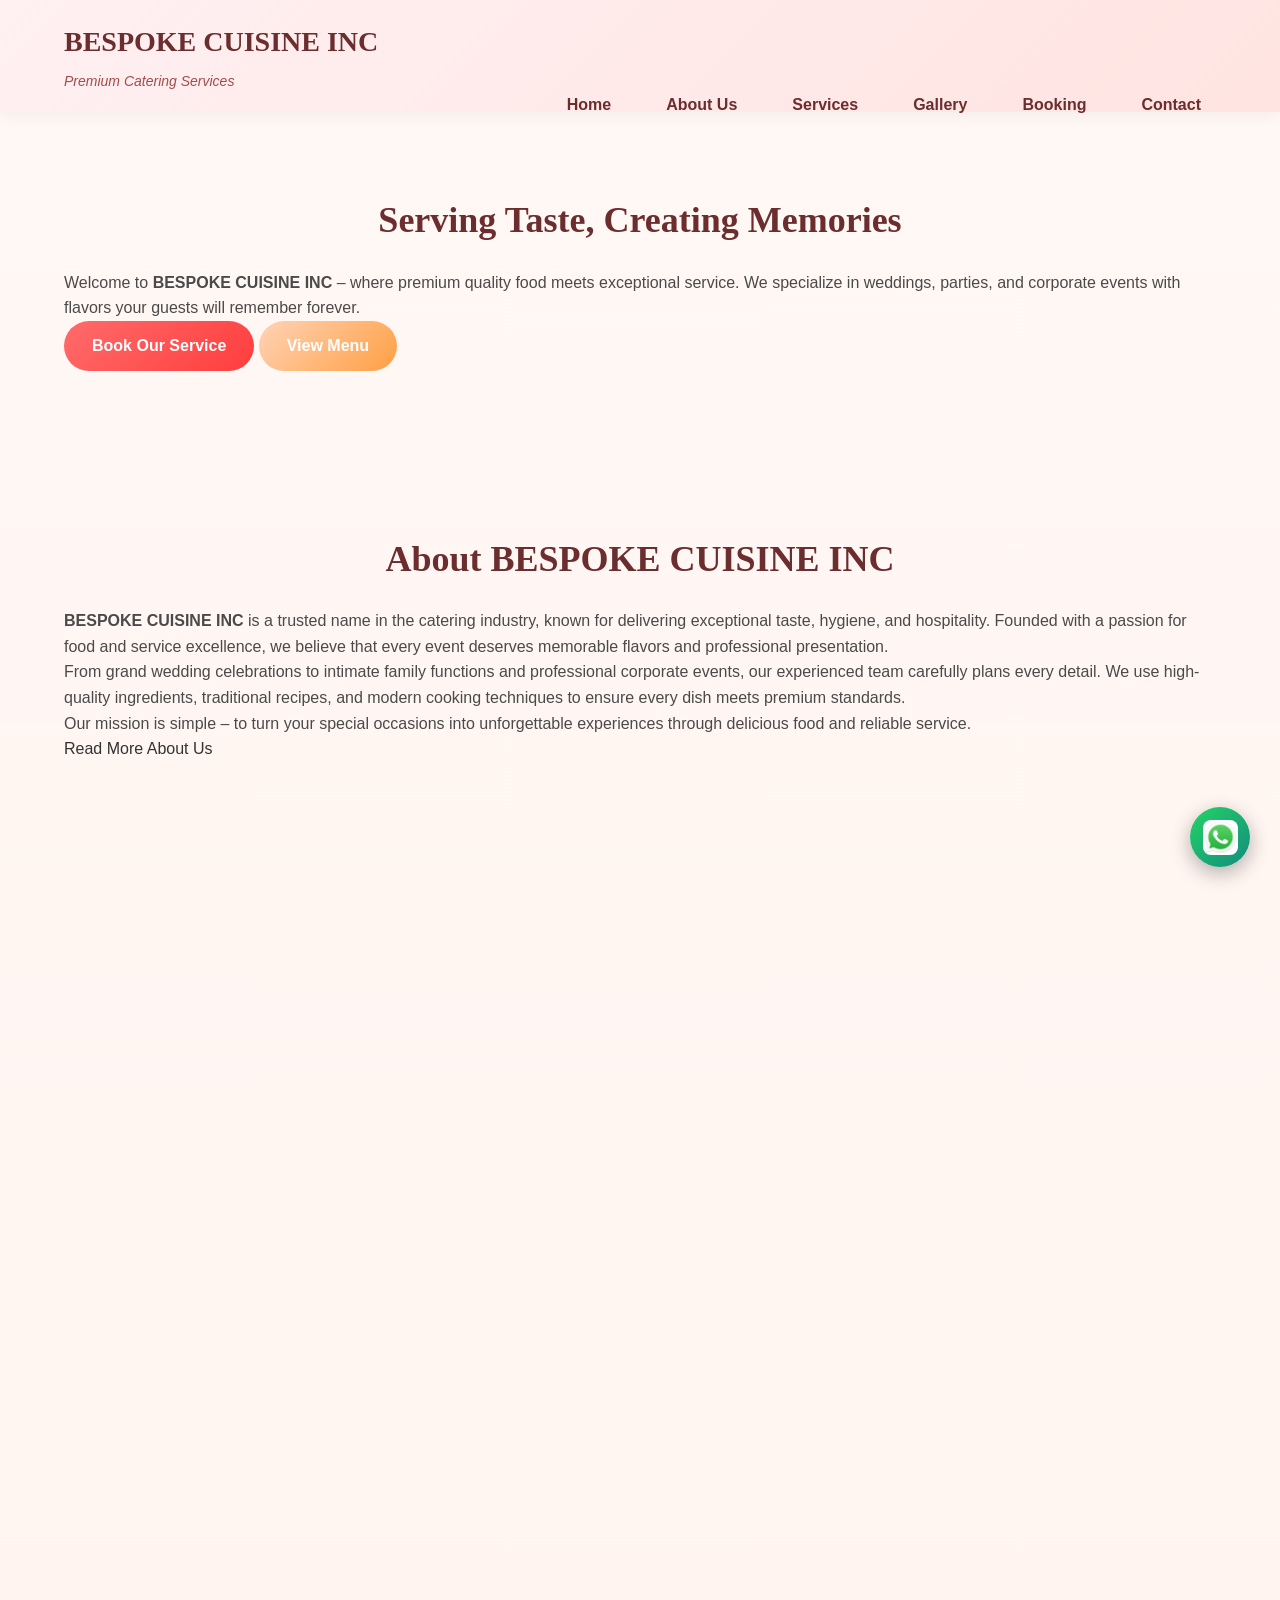
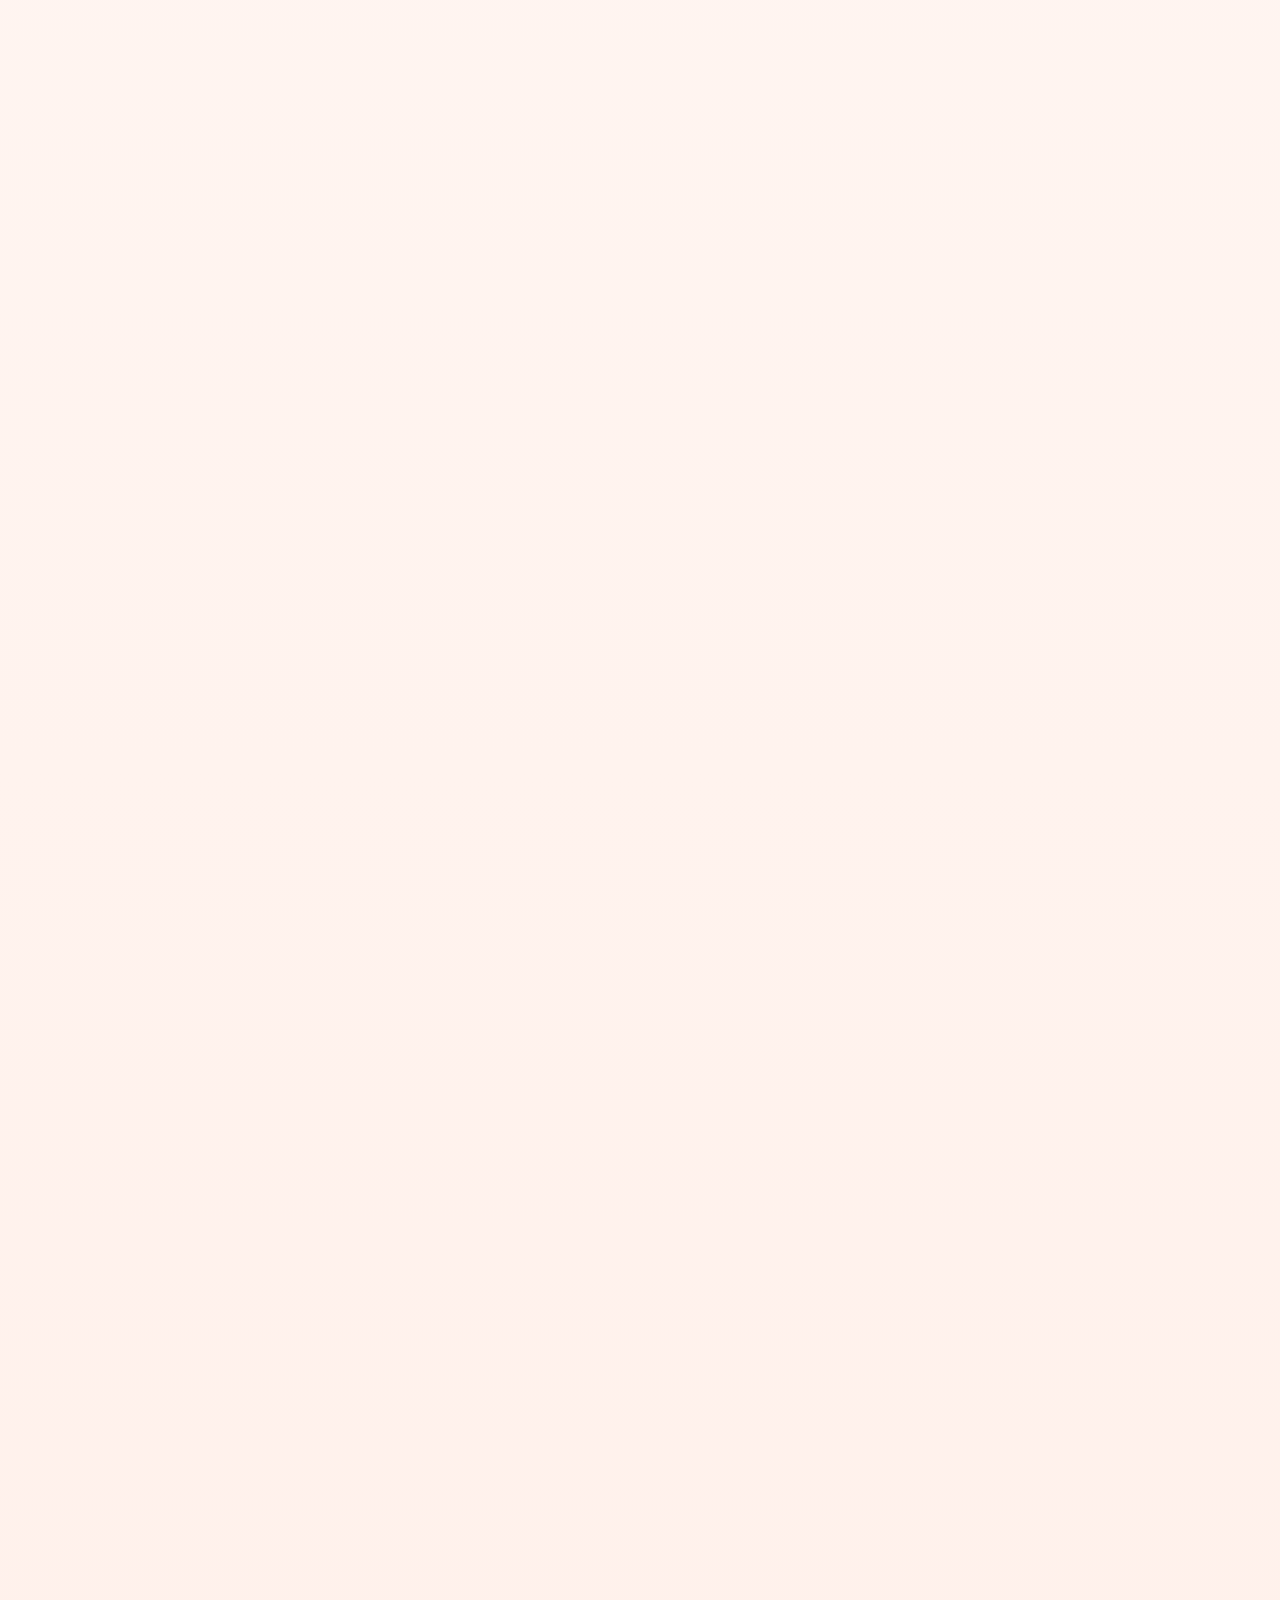
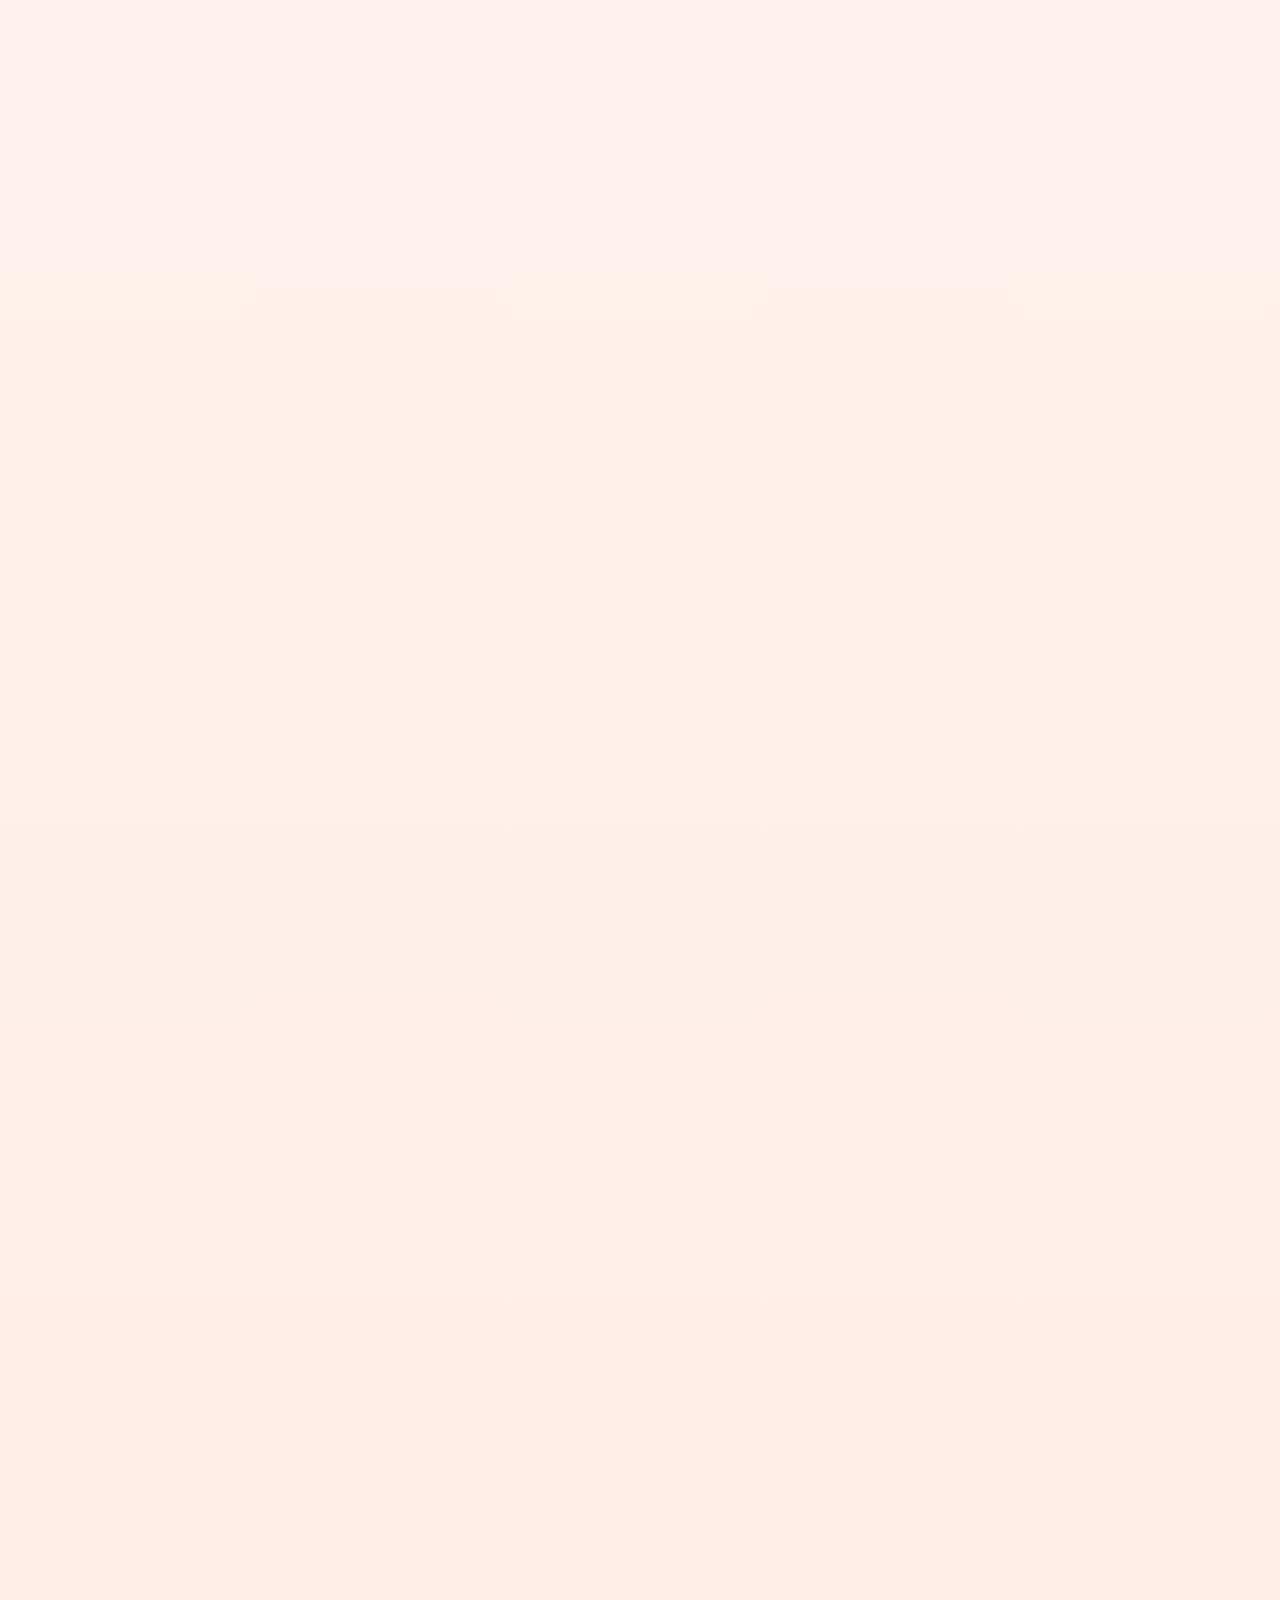
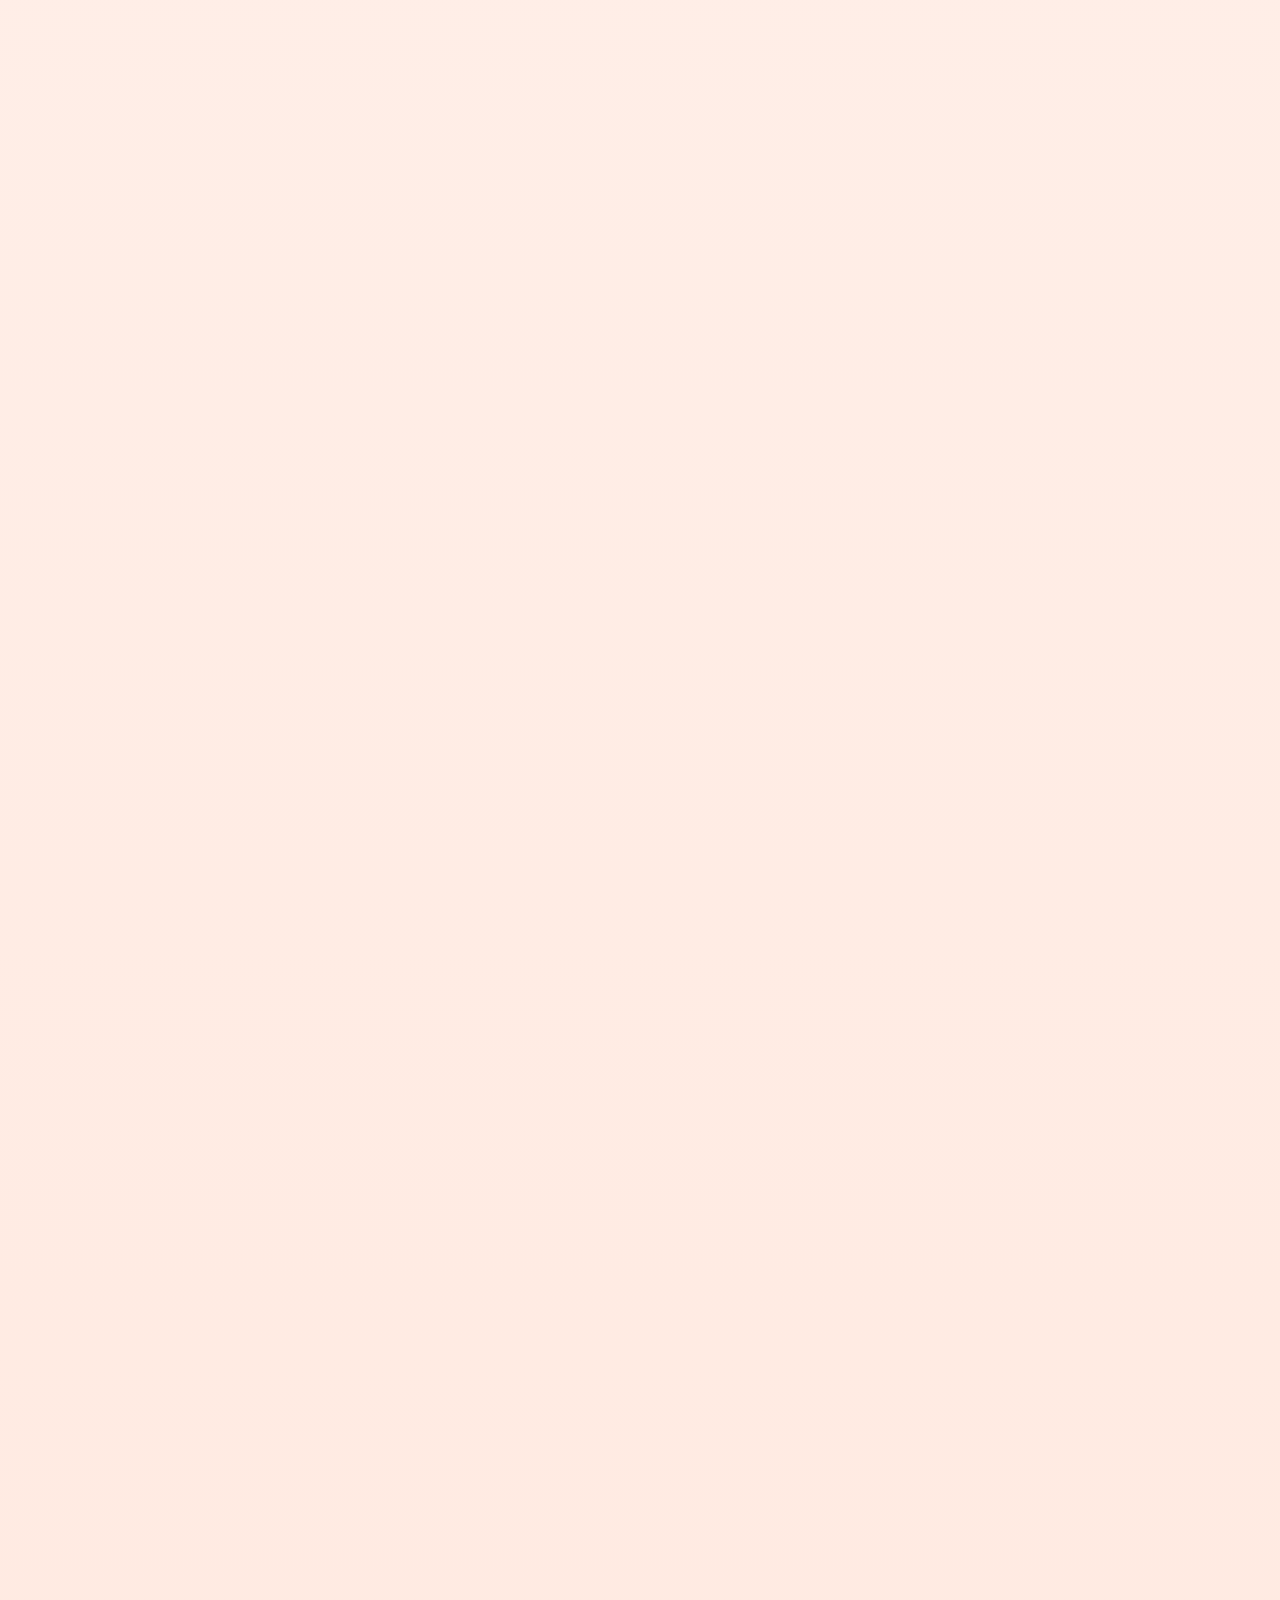
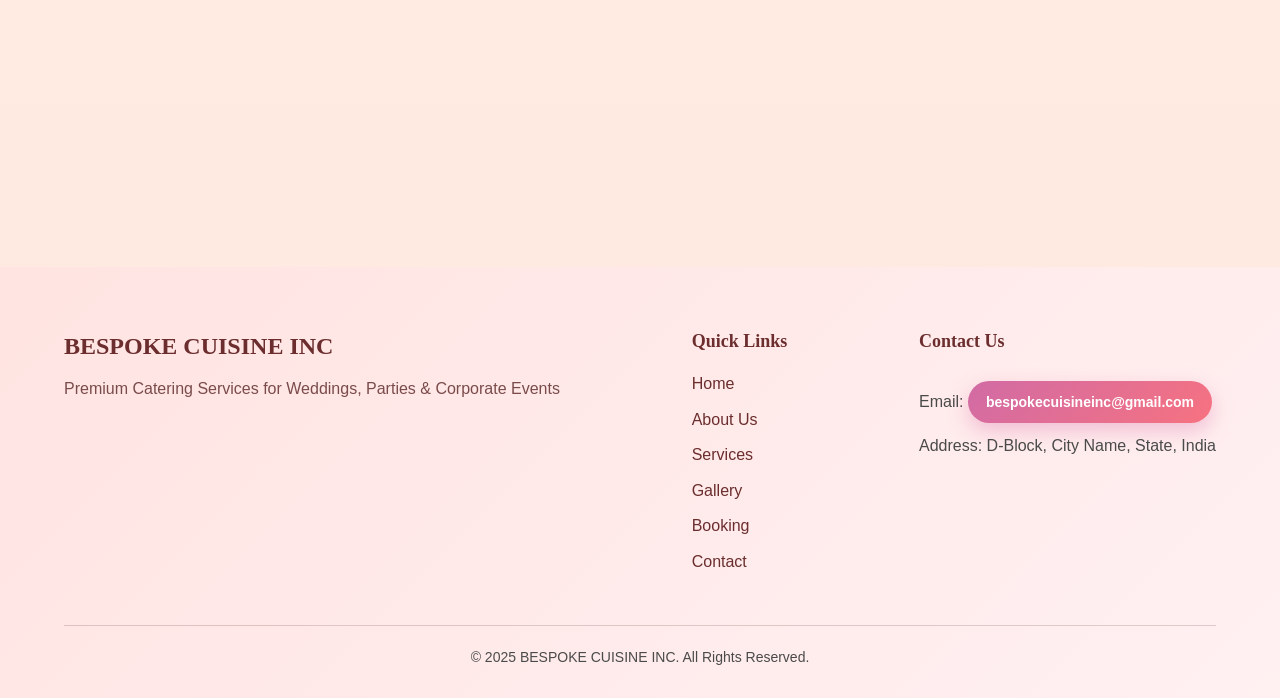
<file: index.html>
<!DOCTYPE html>
<html lang="en">
<head>
    <meta charset="UTF-8">
    <meta name="viewport" content="width=device-width, initial-scale=1.0">
    <title>BESPOKE CUISINE INC | Premium Catering Services</title>

    <!-- SEO Basics -->
    <meta name="description" content="BESPOKE CUISINE INC offers premium catering services for weddings, parties, and corporate events. Quality food, professional service.">
    <meta name="keywords" content="Catering Services, Wedding Catering, Party Catering, BESPOKE CUISINE INC">
    <meta name="author" content="Priyanshu">

    <!-- CSS link (baad me kaam aayega) -->
    <link rel="stylesheet" href="css/style.css">

</head>
<body>


    <!-- ================= HEADER START ================= -->
    <header>
        <div class="container">

            <!-- Logo / Brand -->
            <div class="logo">
                <h1>BESPOKE CUISINE INC</h1>
                <p>Premium Catering Services</p>
            </div>

            <!-- Navigation Bar -->
            <nav>
                <ul>
                    <li><a href="index.html">Home</a></li>
                    <li><a href="about.html">About Us</a></li>
                    <li><a href="services.html">Services</a></li>
                    <li><a href="gallery.html">Gallery</a></li>
                    <li><a href="booking.html">Booking</a></li>
                    <li><a href="contact.html">Contact</a></li>
                </ul>
            </nav>

        </div>
    </header>
    <!-- ================= HEADER END ================= -->
         <!-- ================= HERO SECTION START ================= -->
    <section class="hero">
        <div class="container">

            <div class="hero-content">
                <h2>Serving Taste, Creating Memories</h2>
                <p>
                    Welcome to <strong>BESPOKE CUISINE INC</strong> – where 
                    premium quality food meets exceptional service. 
                    We specialize in weddings, parties, and corporate events 
                    with flavors your guests will remember forever.
                </p>

                <div class="hero-buttons">
                    <a href="booking.html" class="btn-primary">Book Our Service</a>
                    <a href="services.html" class="btn-secondary">View Menu</a>
                </div>
            </div>

        </div>
    </section>
    <!-- ================= HERO SECTION END ================= -->
         <!-- ================= ABOUT SECTION START ================= -->
    <section class="about">
        <div class="container">

            <div class="about-content">
                <h2>About BESPOKE CUISINE INC</h2>

                <p>
                    <strong>BESPOKE CUISINE INC</strong> is a trusted name in the 
                    catering industry, known for delivering exceptional taste, 
                    hygiene, and hospitality. Founded with a passion for food 
                    and service excellence, we believe that every event deserves 
                    memorable flavors and professional presentation.
                </p>

                <p>
                    From grand wedding celebrations to intimate family functions 
                    and professional corporate events, our experienced team 
                    carefully plans every detail. We use high-quality ingredients, 
                    traditional recipes, and modern cooking techniques to ensure 
                    every dish meets premium standards.
                </p>

                <p>
                    Our mission is simple – to turn your special occasions into 
                    unforgettable experiences through delicious food and 
                    reliable service.
                </p>

                <a href="about.html" class="read-more-btn">
                    Read More About Us
                </a>
            </div>

        </div>
    </section>
    <!-- ================= ABOUT SECTION END ================= -->
         <!-- ================= SERVICES SECTION START ================= -->
    <section class="services">
        <div class="container">

            <h2>Our Catering Services</h2>
            <p class="section-intro">
                We offer a wide range of catering solutions tailored to meet 
                your event needs with quality, taste, and professionalism.
            </p>

            <div class="services-wrapper">

                <!-- Service Item 1 -->
                <div class="service-box">
                    <h3>Wedding Catering</h3>
                    <p>
                        Make your special day unforgettable with our luxurious 
                        wedding catering services. From traditional menus to 
                        modern cuisines, we serve perfection on every plate.
                    </p>
                </div>

                <!-- Service Item 2 -->
                <div class="service-box">
                    <h3>Birthday & Party Catering</h3>
                    <p>
                        Celebrate your moments with delicious food and seamless 
                        service. Ideal for birthday parties, anniversaries, and 
                        family gatherings.
                    </p>
                </div>

                <!-- Service Item 3 -->
                <div class="service-box">
                    <h3>Corporate Catering</h3>
                    <p>
                        Professional catering for meetings, conferences, and 
                        corporate events with timely service and premium quality.
                    </p>
                </div>

                <!-- Service Item 4 -->
                <div class="service-box">
                    <h3>Custom Menu Planning</h3>
                    <p>
                        Choose from a variety of cuisines and let us design a 
                        customized menu that perfectly fits your taste and budget.
                    </p>
                </div>

            </div>

            <div class="service-cta">
                <a href="services.html" class="btn-primary">
                    Explore Full Menu
                </a>
            </div>

        </div>
    </section>
    <!-- ================= SERVICES SECTION END ================= -->
         <!-- ================= WHY CHOOSE US SECTION START ================= -->
    <section class="why-choose-us">
        <div class="container">

            <h2>Why Choose BESPOKE CUISINE INC</h2>
            <p class="section-intro">
                We don’t just serve food — we deliver quality, trust, and 
                unforgettable dining experiences.
            </p>

            <div class="features-wrapper">

                <!-- Feature 1 -->
                <div class="feature-box">
                    <h3>Premium Quality Ingredients</h3>
                    <p>
                        We use fresh, high-quality ingredients sourced from 
                        trusted suppliers to ensure rich taste and hygiene 
                        in every dish.
                    </p>
                </div>

                <!-- Feature 2 -->
                <div class="feature-box">
                    <h3>Experienced Culinary Team</h3>
                    <p>
                        Our chefs and service staff bring years of experience 
                        in handling events of all sizes with professionalism.
                    </p>
                </div>

                <!-- Feature 3 -->
                <div class="feature-box">
                    <h3>Customized Menus</h3>
                    <p>
                        Every event is unique. We offer flexible menu options 
                        tailored to your preferences, culture, and budget.
                    </p>
                </div>

                <!-- Feature 4 -->
                <div class="feature-box">
                    <h3>Timely & Reliable Service</h3>
                    <p>
                        From preparation to presentation, we ensure on-time 
                        delivery and smooth execution for your event.
                    </p>
                </div>

            </div>

        </div>
    </section>
    <!-- ================= WHY CHOOSE US SECTION END ================= -->
         <!-- ================= GALLERY SECTION START ================= -->
    <section class="gallery">
        <div class="container">

            <h2>Our Event Gallery</h2>
            <p class="section-intro">
                A glimpse of our beautifully served events and delicious 
                culinary creations.
            </p>

            <div class="gallery-wrapper">

                <!-- Gallery Item 1 -->
                <div class="gallery-item">
                    <img src="images/event1.jpg" alt="Wedding Catering Setup" style="width:100%; height:100%; object-fit:cover;">
                </div>

                <!-- Gallery Item 2 -->
                <div class="gallery-item">
                    <img src="images/event2.jpg" alt="Party Catering Service" style="width:100%; height:100%; object-fit:cover;">
                </div>

                <!-- Gallery Item 3 -->
                <div class="gallery-item">
                    <img src="images/event3.jpg" alt="Corporate Catering Event" style="width:100%; height:100%; object-fit:cover;">
                </div>

                <!-- Gallery Item 4 -->
                <div class="gallery-item">
                    <img src="images/event4.jpg" alt="Premium Food Presentation" style="width:100%; height:100%; object-fit:cover;">
                </div>

            </div>

            <div class="gallery-cta">
                <a href="gallery.html" class="btn-secondary">
                    View Full Gallery
                </a>
            </div>

        </div>
    </section>
    <!-- ================= GALLERY SECTION END ================= -->
         <!-- ================= TESTIMONIALS SECTION START ================= -->
    <section class="testimonials">
        <div class="container">

            <h2>What Our Clients Say</h2>
            <p class="section-intro">
                Our customers’ satisfaction speaks louder than words.
            </p>

            <div class="testimonials-wrapper">

                <!-- Testimonial 1 -->
                <div class="testimonial-box">
                    <p>
                        “BESPOKE CUISINE INC made our wedding absolutely 
                        perfect. The food was delicious, beautifully presented, 
                        and the service was outstanding.”
                    </p>
                    <h4>— Ramesh & Neha</h4>
                </div>

                <!-- Testimonial 2 -->
                <div class="testimonial-box">
                    <p>
                        “Professional team, timely service, and amazing taste. 
                        Our corporate event was a big success thanks to them.”
                    </p>
                    <h4>— Amit Sharma</h4>
                </div>

                <!-- Testimonial 3 -->
                <div class="testimonial-box">
                    <p>
                        “Every guest praised the food quality and variety. 
                        Highly recommended for any celebration.”
                    </p>
                    <h4>— Sunita Verma</h4>
                </div>

            </div>

        </div>
    </section>
    <!-- ================= TESTIMONIALS SECTION END ================= -->
         <!-- ================= BOOKING / CONTACT CTA SECTION START ================= -->
    <section class="booking-cta">
        <div class="container">

            <h2>Book Your Event with BESPOKE CUISINE INC</h2>
            <p>
                Ready to make your occasion unforgettable? Contact us today 
                or book directly for personalized catering services.
            </p>

            <div class="cta-buttons">
                <a href="booking.html" class="btn-primary">Book Now</a>
                <a href="contact.html" class="btn-secondary">Contact Us</a>
            </div>

        </div>
    </section>
    <!-- ================= BOOKING / CONTACT CTA SECTION END ================= -->
         <!-- ================= FOOTER START ================= -->
<footer>
    <div class="container">

        <!-- ===== FOOTER TOP ===== -->
        <div class="footer-top">

            <!-- Brand -->
            <div class="footer-brand">
                <h3>BESPOKE CUISINE INC</h3>
                <p>Premium Catering Services for Weddings, Parties & Corporate Events</p>
            </div>

            <!-- Quick Links -->
            <div class="footer-links">
                <h4>Quick Links</h4>
                <ul>
                    <li><a href="index.html">Home</a></li>
                    <li><a href="about.html">About Us</a></li>
                    <li><a href="services.html">Services</a></li>
                    <li><a href="gallery.html">Gallery</a></li>
                    <li><a href="booking.html">Booking</a></li>
                    <li><a href="contact.html">Contact</a></li>
                </ul>
            </div>

            <!-- Contact Info -->
            <div class="footer-contact">
                <h4>Contact Us</h4>

                <p>
                    Email:
                    <a href="mailto:bespokecuisineinc@gmail.com" class="email-btn">
                        bespokecuisineinc@gmail.com
                    </a>
                </p>
<!-- 
                <p>
                    Business Email:
                    <a href="mailto:info@priyanshucateringwala.com">
                        info@priyanshucateringwala.com
                    </a>
                </p> -->

                <p>Address: D-Block, City Name, State, India</p>
            </div>

        </div>

        <!-- ===== FOOTER BOTTOM ===== -->
        <div class="footer-bottom">
            <p>&copy; 2025 BESPOKE CUISINE INC. All Rights Reserved.</p>
        </div>

    </div>
</footer>
    <!-- ================= FOOTER END ================= -->
     <!-- WhatsApp Floating Button -->
<a href="https://wa.me/918595572638" target="_blank" id="whatsapp-button">
    <img src="images/whatsapp.jpg" alt="Chat on WhatsApp">
</a>



    <script src="js/script.js"></script>




     



</body>
</html>
</file>
<file: css/style.css>
/* ================= RESET / BASE ================= */
* {
    margin: 0;
    padding: 0;
    box-sizing: border-box;
}

html {
    scroll-behavior: smooth;
}

body {
    font-family: 'Segoe UI', Tahoma, Geneva, Verdana, sans-serif;
    line-height: 1.6;
    color: #333;
    background: linear-gradient(to bottom, #fff8f5, #ffe9e0);
    font-size: 16px;
}

a {
    text-decoration: none;
    color: inherit;
}

ul {
    list-style: none;
}

img {
    max-width: 100%;
    display: block;
    border-radius: 8px;
}

.container {
    width: 90%;
    max-width: 1200px;
    margin: 0 auto;
}

h1, h2, h3, h4, h5 {
    font-family: 'Georgia', serif;
    color: #6b2d2d; /* Premium dark wine tone for headings */
}

p {
    color: #4a4a4a;
}

/* BUTTONS */
.btn-primary {
    background: linear-gradient(135deg, #ff6b6b, #ff3d3d);
    color: #fff;
    padding: 12px 28px;
    border-radius: 50px;
    font-weight: 600;
    transition: all 0.3s ease;
    display: inline-block;
}

.btn-primary:hover {
    transform: translateY(-2px);
    box-shadow: 0 6px 20px rgba(255, 107, 107, 0.5);
}

.btn-secondary {
    background: linear-gradient(135deg, #ffd3b6, #ff9f43);
    color: #fff;
    padding: 12px 28px;
    border-radius: 50px;
    font-weight: 600;
    transition: all 0.3s ease;
    display: inline-block;
}

.btn-secondary:hover {
    transform: translateY(-2px);
    box-shadow: 0 6px 20px rgba(255, 159, 67, 0.5);
}

/* ================= HEADER / NAVIGATION ================= */
header {
    background: linear-gradient(135deg, #fff0f2, #ffe4e1);
    padding: 20px 0;
    position: sticky;
    top: 0;
    z-index: 999;
    box-shadow: 0 4px 15px rgba(0,0,0,0.05);
    backdrop-filter: blur(6px);
}

header .logo h1 {
    font-size: 28px;
    color: #6b2d2d;
    margin-bottom: 5px;
}

header .logo p {
    font-size: 14px;
    color: #a34c4c;
    font-style: italic;
}

header nav {
    float: right;
}

header nav ul {
    display: flex;
    gap: 25px;
}

header nav ul li a {
    font-weight: 600;
    padding: 8px 15px;
    border-radius: 30px;
    transition: all 0.3s ease;
    color: #6b2d2d;
}

header nav ul li a:hover,
header nav ul li a.active {
    background: linear-gradient(135deg, #ff6b6b, #ff3d3d);
    color: #fff;
    box-shadow: 0 6px 15px rgba(255, 107, 107, 0.4);
}

@media (max-width: 768px) {
    header nav ul {
        flex-direction: column;
        background: rgba(255, 255, 255, 0.95);
        position: absolute;
        top: 80px;
        right: 20px;
        padding: 15px;
        border-radius: 12px;
        display: none;
    }

    header nav ul.show {
        display: flex;
    }

    header nav ul li {
        margin-bottom: 12px;
    }
}

/* ================= HERO / BANNER SECTION ================= */
.page-hero {
    height: 80vh;
    display: flex;
    align-items: center;
    justify-content: center;
    text-align: center;
    background: linear-gradient(rgba(255, 107, 107, 0.5), rgba(255, 159, 67, 0.5)),
                url('../images/hero-bg.jpg') center/cover no-repeat;
    color: #fff;
    position: relative;
    filter: contrast(1.2) brightness(1.05) saturate(1.1);
}

.page-hero h2 {
    font-size: 48px;
    margin-bottom: 15px;
    text-shadow: 2px 2px 10px rgba(0,0,0,0.25);
}

.page-hero p {
    font-size: 18px;
    max-width: 700px;
    margin: 0 auto;
    text-shadow: 1px 1px 8px rgba(0,0,0,0.2);
}

.page-hero .btn-primary {
    margin-top: 20px;
    font-size: 18px;
    padding: 14px 36px;
    box-shadow: 0 8px 25px rgba(255, 107, 107, 0.5);
}

.page-hero .btn-primary:hover {
    transform: translateY(-3px);
    box-shadow: 0 12px 30px rgba(255, 107, 107, 0.6);
}

@media (max-width: 768px) {
    .page-hero h2 {
        font-size: 36px;
    }
    .page-hero p {
        font-size: 16px;
    }
}

/* ================= SECTIONS (About / Services / Testimonials / Gallery) ================= */
section {
    padding: 80px 0;
}

section h2 {
    font-size: 36px;
    text-align: center;
    color: #6b2d2d;
    margin-bottom: 20px;
}

section p.section-intro {
    text-align: center;
    color: #5a3a3a;
    max-width: 700px;
    margin: 0 auto 40px auto;
}

/* ================= ABOUT SECTION ================= */
.about-details {
    display: flex;
    flex-wrap: wrap;
    align-items: center;
    gap: 40px;
}

.about-details .about-text {
    flex: 1;
    min-width: 300px;
}

.about-details .about-text h3 {
    margin-bottom: 15px;
    color: #6b2d2d;
}

.about-details .about-text ul li {
    margin-bottom: 10px;
    position: relative;
    padding-left: 25px;
}

.about-details .about-text ul li::before {
    content: "✔";
    position: absolute;
    left: 0;
    color: #ff6b6b;
}

.about-details .about-image {
    flex: 1;
    min-width: 300px;
    overflow: hidden;
}

.about-details .about-image img {
    border-radius: 20px;
    transition: transform 0.4s ease, filter 0.4s ease;
    filter: brightness(1.05) contrast(1.2) saturate(1.1);
}

.about-details .about-image img:hover {
    transform: scale(1.05);
}

/* ================= SERVICES SECTION ================= */
.services-details .service-item {
    display: flex;
    flex-wrap: wrap;
    align-items: center;
    gap: 30px;
    margin-bottom: 60px;
    background: linear-gradient(135deg, #fff0f2, #ffe4e1);
    padding: 20px;
    border-radius: 20px;
    box-shadow: 0 8px 25px rgba(0,0,0,0.08);
    transition: transform 0.3s ease, box-shadow 0.3s ease;
}

.services-details .service-item:hover {
    transform: translateY(-5px);
    box-shadow: 0 12px 30px rgba(0,0,0,0.12);
}

.services-details .service-item img {
    flex: 1;
    min-width: 250px;
    border-radius: 15px;
    filter: brightness(1.05) contrast(1.2) saturate(1.1);
}

.services-details .service-item h3 {
    flex: 2;
    color: #6b2d2d;
    margin-bottom: 15px;
}

/* ================= TESTIMONIALS ================= */
.testimonials {
    background: linear-gradient(135deg, #ffe4e1, #fff0f2);
}

.testimonials-wrapper {
    display: flex;
    flex-wrap: wrap;
    gap: 30px;
    justify-content: center;
}

.testimonial-box {
    background: #fff;
    padding: 30px;
    border-radius: 20px;
    box-shadow: 0 8px 25px rgba(0,0,0,0.08);
    flex: 1 1 250px;
    max-width: 350px;
    transition: transform 0.3s ease, box-shadow 0.3s ease;
}

.testimonial-box:hover {
    transform: translateY(-5px);
    box-shadow: 0 12px 30px rgba(0,0,0,0.12);
}

.testimonial-box h4 {
    margin-top: 15px;
    color: #6b2d2d;
}

/* ================= GALLERY ================= */
.gallery-grid {
    display: grid;
    grid-template-columns: repeat(auto-fit, minmax(250px, 1fr));
    gap: 20px;
}

.gallery-item img {
    border-radius: 15px;
    transition: transform 0.4s ease, filter 0.4s ease;
    filter: brightness(1.05) contrast(1.2) saturate(1.1);
}

.gallery-item img:hover {
    transform: scale(1.05);
}

/* ================= BOOKING / CONTACT FORMS ================= */
.booking-form, .contact-form {
    background: linear-gradient(135deg, #fff0f2, #ffe4e1);
    padding: 60px 20px;
    border-radius: 25px;
    box-shadow: 0 12px 35px rgba(0,0,0,0.08);
    max-width: 800px;
    margin: 0 auto;
}

.booking-form form, .contact-form form {
    display: flex;
    flex-direction: column;
    gap: 20px;
}

.booking-form .form-group label,
.contact-form .form-group label {
    font-weight: 600;
    color: #6b2d2d;
    margin-bottom: 5px;
}

.booking-form .form-group input,
.booking-form .form-group select,
.booking-form .form-group textarea,
.contact-form .form-group input,
.contact-form .form-group textarea {
    padding: 12px 15px;
    border: 2px solid #ffd3b6;
    border-radius: 15px;
    font-size: 16px;
    transition: all 0.3s ease;
    outline: none;
}

.booking-form .form-group input:focus,
.booking-form .form-group select:focus,
.booking-form .form-group textarea:focus,
.contact-form .form-group input:focus,
.contact-form .form-group textarea:focus {
    border-color: #ff6b6b;
    box-shadow: 0 6px 20px rgba(255, 107, 107, 0.3);
}

.booking-form .form-group button,
.contact-form .form-group button {
    background: linear-gradient(135deg, #ff6b6b, #ff3d3d);
    color: #fff;
    padding: 14px 36px;
    border-radius: 50px;
    font-size: 18px;
    font-weight: 600;
    cursor: pointer;
    transition: all 0.3s ease;
    border: none;
}

.booking-form .form-group button:hover,
.contact-form .form-group button:hover {
    transform: translateY(-3px);
    box-shadow: 0 10px 30px rgba(255, 107, 107, 0.5);
}

@media (max-width: 768px) {
    .booking-form, .contact-form {
        padding: 40px 15px;
    }
}

/* ================= FOOTER ================= */
footer {
    background: linear-gradient(135deg, #ffe4e1, #fff0f2);
    padding: 60px 0 30px 0;
    color: #4a4a4a;
}

footer .footer-top {
    display: flex;
    flex-wrap: wrap;
    gap: 40px;
    justify-content: space-between;
    margin-bottom: 40px;
}

footer .footer-brand h3 {
    font-size: 24px;
    color: #6b2d2d;
    margin-bottom: 10px;
}

footer .footer-brand p {
    color: #7a4b4b;
}

footer .footer-links h4,
footer .footer-contact h4 {
    font-size: 18px;
    color: #6b2d2d;
    margin-bottom: 15px;
}

footer .footer-links ul li {
    margin-bottom: 10px;
}

footer .footer-links ul li a {
    color: #6b2d2d;
    transition: all 0.3s ease;
}

footer .footer-links ul li a:hover {
    color: #ff3d3d;
    text-shadow: 1px 1px 4px rgba(255, 61, 61, 0.5);
}

footer .footer-contact p {
    margin-bottom: 10px;
}

footer .footer-bottom {
    text-align: center;
    border-top: 1px solid rgba(107, 45, 45, 0.2);
    padding-top: 20px;
    font-size: 14px;
    color: #7a4b4b;
}

/* Responsive Footer */
@media (max-width: 768px) {
    footer .footer-top {
        flex-direction: column;
        gap: 25px;
    }
}
/* ================= WHATSAPP FLOATING BUTTON ================= */
#whatsapp-button {
    position: fixed;
    bottom: 30px;
    right: 30px;
    width: 60px;
    height: 60px;
    background: linear-gradient(135deg, #25D366, #128C7E);
    border-radius: 50%;
    display: flex;
    align-items: center;
    justify-content: center;
    box-shadow: 0 6px 20px rgba(0,0,0,0.3);
    transition: all 0.3s ease;
    z-index: 9999;
}

#whatsapp-button img {
    width: 35px;
    height: 35px;
}

#whatsapp-button:hover {
    transform: translateY(-5px);
    box-shadow: 0 10px 25px rgba(0,0,0,0.5);
}

/* ===== Footer Email Button ===== */
.footer-contact .email-btn {
    display: inline-block;
    margin-top: 10px;
    padding: 10px 18px;
    background: linear-gradient(135deg, #d16ba5, #f67280);
    color: #ffffff;
    font-weight: 600;
    font-size: 14px;
    text-decoration: none;
    border-radius: 30px;
    transition: all 0.3s ease;
    box-shadow: 0 8px 20px rgba(214, 107, 165, 0.35);
}

.footer-contact .email-btn:hover {
    background: linear-gradient(135deg, #f67280, #d16ba5);
    transform: translateY(-2px);
    box-shadow: 0 12px 25px rgba(214, 107, 165, 0.45);
}
</file>
